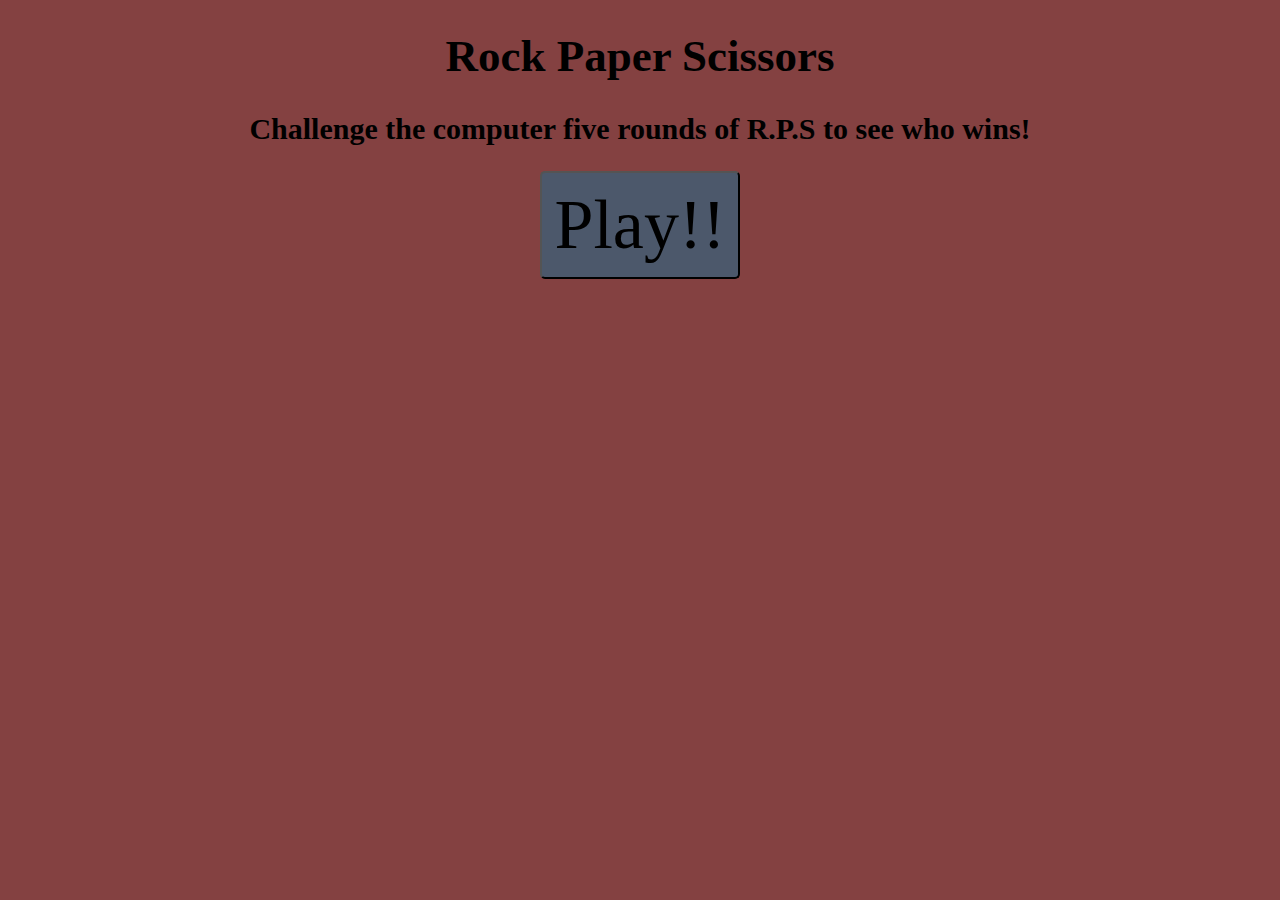
<file: index.html>
<!DOCTYPE html>
<html lang="en">
<head>
    <meta charset="UTF-8">
    <meta http-equiv="X-UA-Compatible" content="IE=edge">
    <meta name="viewport" content="width=device-width, initial-scale=1.0">
    <title>Rock Paper Scissors</title>
    <link rel="stylesheet" href="style.css">
    <script src="rps.js" defer="defer"></script>
</head>
<body>
<div id="container">
    <div class="intro">
        <h1 class="title">Rock Paper Scissors</h1>
        <h2 class="titleStatement">Challenge the computer five rounds of R.P.S to see who wins!</h2>
        <!--once this is pressed the screen will transition to everything below -->
        <button class="playBtn">Play!!</button> 
    </div>  

    <div class="match">
          
        <div class="buttons">
            <button class="rockBtn">rock</button>
            <button class="paperBtn">paper</button>
            <button class="scissorsBtn">scissors</button>
        </div>

        <div class="displayHolder">
            <div class="playerDisplay"></div>
            <div class="matchContainer"></div>
            
        </div>
        <div class="score-list">
            <p class="playerTitle">Player Score: </p>
                <span class="playerScore">0</span>
            <p class="computerTitle">Computer Score:</p>
                <span class="computerScore">0</span>
            
        </div>    
            <div class="score-list2">
                <p class="tieTitle">Tie: </p>
                <span class="tieScore">0</span>
            </div>
        
        <div class="winSection">
        <h3 class="winnerTitle">Winner: </h3>
            <span class="theWinner">?</span>
            <img src="/trophy.png" alt="trophy image">
        </div>
        <div class="resetContainer">
            <button class="resetBtn">Play Again!</button>
        </div>
    </div>
</div>
</body>
</html>
</file>
<file: style.css>
body{
    background-color: #844141;
}

.intro, .buttons{
    text-align: center;

}
div.fadeOut{
    opacity: 0;
    
}

div.fadeIn, .resetBtn.fadeIn, .theWinner.fadeIn, .winSection.fadeIn{
    opacity: 1;
}

.match, .resetBtn{
    opacity: 0%;
    transition: .5s ease;

}

.score-list, .score-list2, .winSection, .resetContainer{
    font-size: 20px;        
    display: flex;
    justify-content: center;
    align-items: center;
    margin: 20px;

}
.computerTitle, .playerTitle, .tieTitle, .winnerTitle{
    margin: 10px;
    font-size: 30px;
}

.winnerTitle{
    font-size: 40px;
}

.playBtn, .resetBtn{
    font-size: 70px;
    font-family: "Time New Roman", times, serif;
    background-color: #4c586b;
    border-radius: 5px;
    padding: 12px; 
    transition-duration: 1s; 
    
}


/* .reset{
    font-size: 70px;
    font-family: "Time New Roman", times, serif;
    background-color: #4c586b;
    border-radius: 5px;
    padding: 12px; 
    transition-duration: 1s; 
    opacity: 10;

} */
.matchContainer, .playerDisplay{
    display: flex;
    align-items: center;
    justify-content: center;
    margin: 15px
    
}

.displayHolder{
    display: flex;
    justify-content: center;
}

.rockBtn, .paperBtn, .scissorsBtn{
    font-size: 50px;
    background-color:#555d5f;
    margin: 15px;
    border-radius: 5px;
    font-family: "Time New Roman", times, serif;
    
}

.rockBtn:hover, .paperBtn:hover, .scissorsBtn:hover, .playBtn:hover, .resetBtn:hover{
    background-color: #3c3e3f;
    transition: .7s;
}

.title{
    font-size: 45px;
}
.titleStatement{
    font-size: 30px;
}

span{
    font-size: 25px;
}

.theWinner{
    font-size: 53px;
    margin: 13px;
     
}
.winSection{
    opacity: 0%;
    
}


img{
    margin: 10px;
    width: 45px;
    height: 50px;
    
}
</file>
